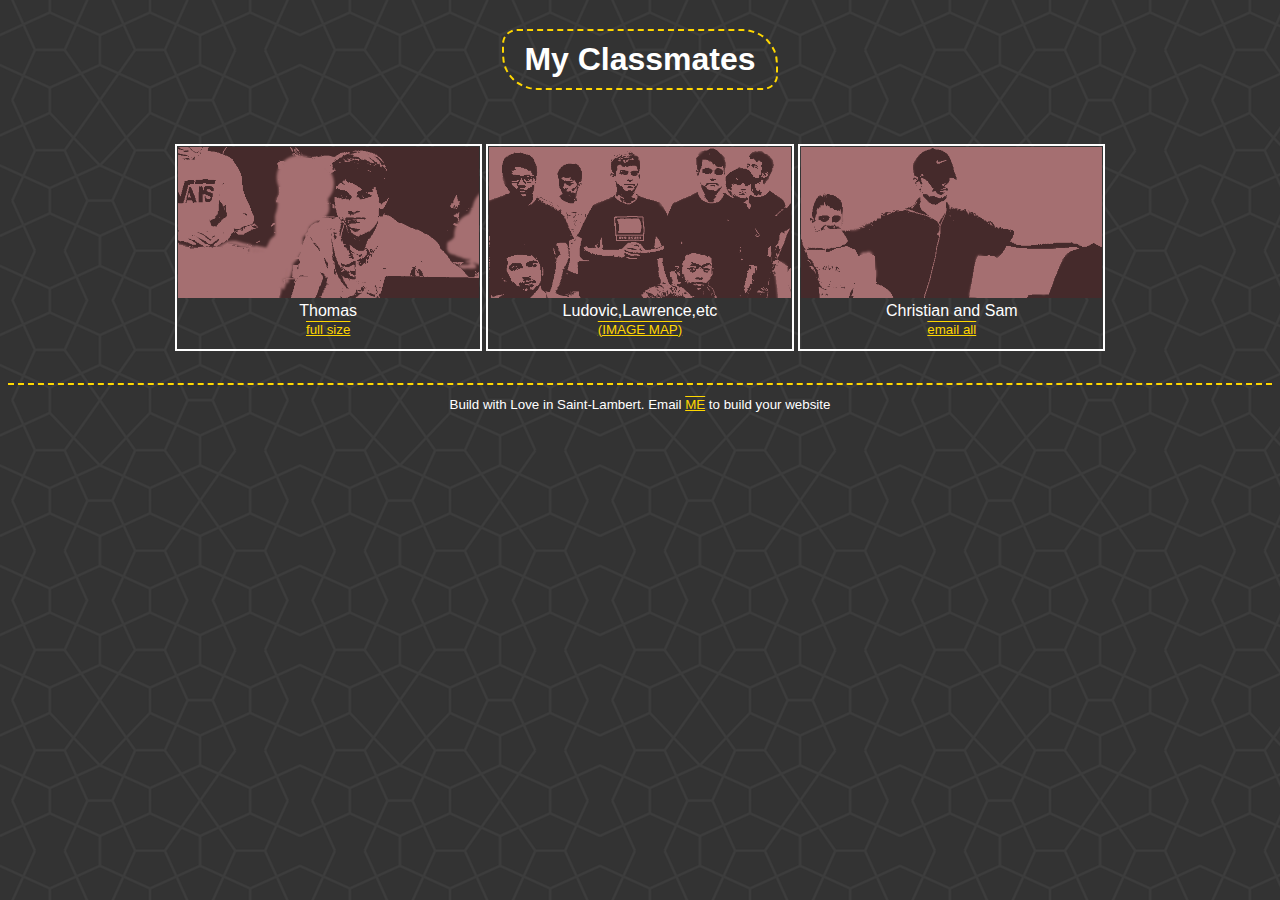
<file: index.html>
<!DOCTYPE html>
<html>
  <head>
  <link rel="Stylesheet" href="style.css">
	<meta charset="utf-8">
	<link rel='shortcut icon' type="icon" href="favicon.ico">
  </head>
  <body>
	<header>
		<h1>My Classmates</h1>
	</header>
		<main>
		<div id="wrapper">
			<div class="three-columns">
				<figure>
			<a href="Thomas.png"><img alt="Thomas" class="thumbnail" src="Thomas.png"></a>
				<figcaption>Thomas<br><small><a href="Thomas.png">full size</a></small></figcaption>
				</figure>
			</div>
			<div class="three-columns">
				<figure>
      <a href="map.html"><img alt="Ludovic, Lawrence and a lot of people" class="thumbnail" src="squad.png"></a>
        <figcaption>Ludovic,Lawrence,etc<br><small><a href="map.html">(IMAGE MAP)</a></small></figcaption>
        </figure>
      </div>
          <div class="three-columns">
           <figure>
      <a href="mailto:1932269@champlaincollege.qc.ca,1723953@champlaincollege.qc.ca"><img alt="Christian and Sam" class="thumbnail" src="t-poz.png"></a>
        <figcaption>Christian and Sam<br><small><a href="mailto:1932269@champlaincollege.qc.ca,1723953@champlaincollege.qc.ca">email all</a></small></figcaption>
        </figure>
      </div>
        </div>
    </main>
    <footer>
      <small>Build with Love in Saint-Lambert. Email <a href="mailto:kenny.luoli@hotmail.ca">ME</a> to build your website</small>
    </footer>
  </body>  
</html>
</file>
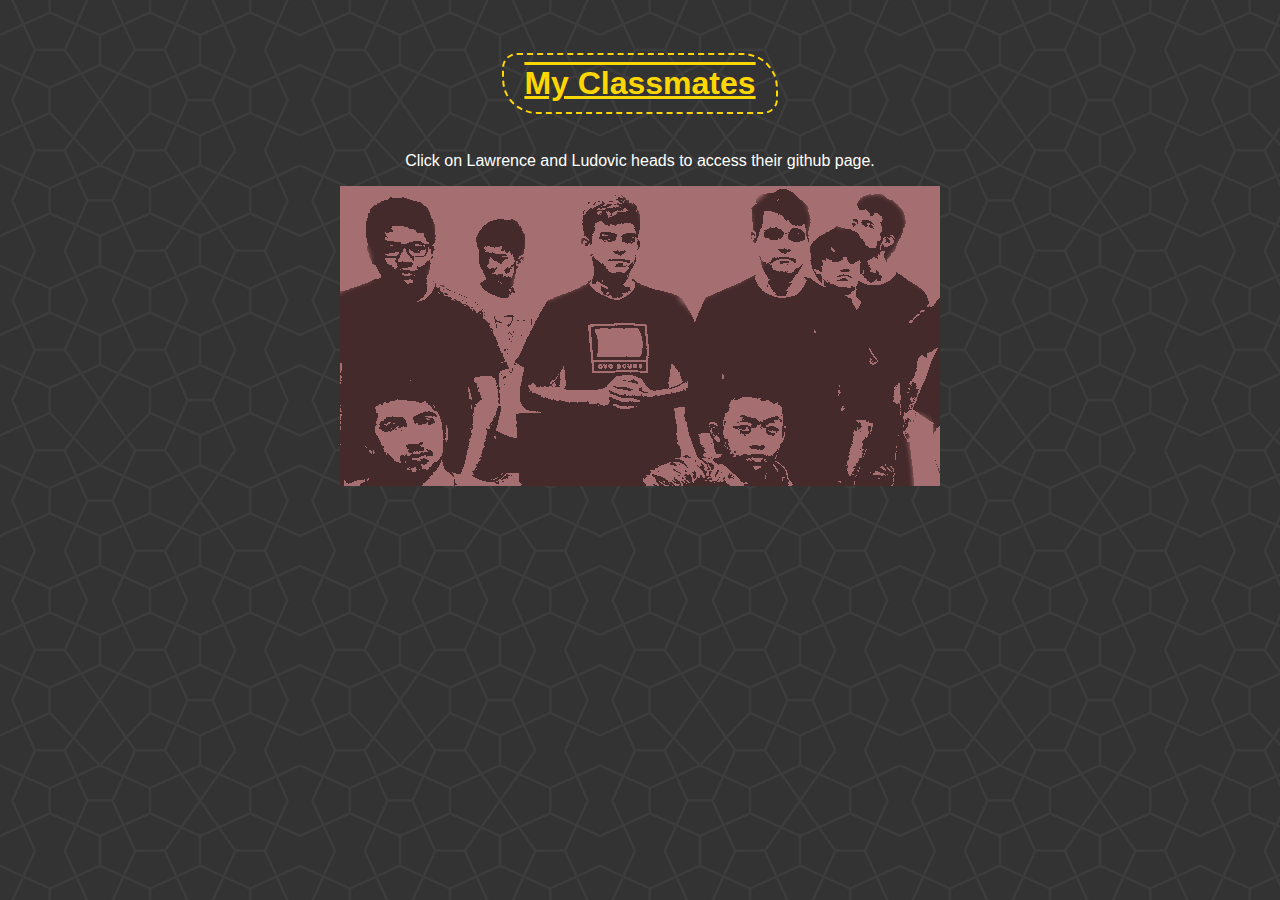
<file: map.html>
<!DOCTYPE html>
<html>
<head>
<title>My Classmates</title>
<link rel="stylesheet" type="text/css" href="style.css">
<link rel='shortcut icon' type="icon" href="favicon.ico">
  </head>
  <body>

  	<div id="wrapper">
 <header>
 <h1><a href="index.html"> My Classmates</a></h1>
 <p>Click on Lawrence and Ludovic heads to access their github page.</p>
 </header>
 <main>


 	<img src="squad.png" alt="Squad" usemap="#cohort">

 	<map name="cohort">
 		<area shape="rect" coords="375,154,450,560"alt="Lawrence" href="https://github.com/420n13la/myclassmates-LawrenceLiang02"/>
 		<area shape="circle" coords="74,224,92,260"alt="Ludovic" href="https://github.com/420n13la/myclassmates-Ludo67"/>


 	</map>

</div>

</main>
</body>
</html>
</file>
<file: style.css>
body{
	background-image: url(pattern.png);
	font-family: Helvetica, sans-serif;
	color: white;
}

header{
  text-align: center;
}
h1{
  font-size: 200%;
  border: 2px dashed gold;
  padding: 10px 20px;
  display: inline-block;
  border-radius: 15px 35px;
}
div.three-columns{
  width:30%;
  border: 2px solid white;
  display: inline-block;
}

figure{
  margin: 1px;
}

figcaption{
  padding-bottom: 10px;
}

.thumbnail{
  width: 100%;
}

#wrapper{
  width: 80%;
  text-align: center;
  margin: 2em auto;
}

a{
  color: gold;
  text-decoration: underline overline;
}

footer{
  text-align: center;
  border-top: gold 2px dashed;
  padding-top: 10px;
}
</file>
